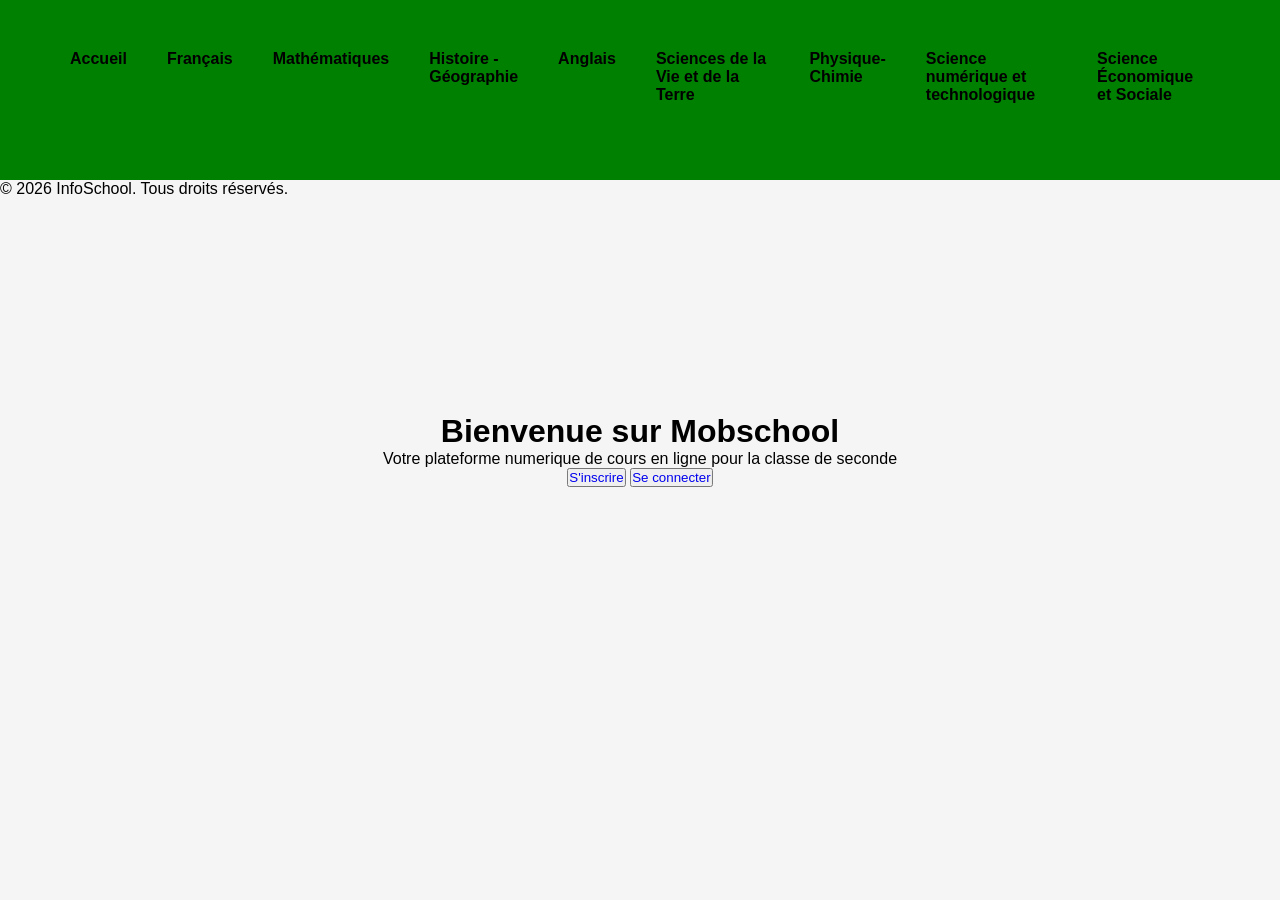
<file: files/index.html>
<!doctype html>
<html lang="fr">
    <head>
        <meta charset="UTF-8" />
        <meta name="viewport" content="width=device-width, initial-scale=1.0" />
        <meta
            name="MobSchool"
            content="Ce site est réalisé dans le cadre d'un exercice scolaire qui à pour but de mettre à disposition le programme de la classe de seconde de chaque matière."
        />
        <title>Mobschool</title>
        <link rel="stylesheet" href="style.css" />
    </head>
    <body>
        <nav class="navbar">
            <a href="#" class="logo"></a>
            <div class="nav-links">
                <ul>
                    <li class="active"><a href="index.html">Accueil</a></li>
                    <li class="active"><a href="francais.html">Français</a></li>
                    <li class="active"><a href="mathematique.html">Mathématiques</a></li>
                    <li class="active">
                        <a href="histoire-geographie.html"
                            >Histoire - Géographie</a
                        >
                    </li>
                    <li class="active"><a href="anglais.html">Anglais</a></li>
                        <li class="active"><a href="sciences-vie-terre.html"
                            >Sciences de la Vie et de la Terre</a
                        >
                    </li>
                    <li class="active"><a href="physique-chimie.html">Physique-Chimie</a></li>
                    <li class="active">
                        <a href="science-numerique-technologique.html"
                            >Science numérique et technologique</a
                        >
                    </li>
                    <li class="active">
                        <a href="science-economique-sociale.html"
                            >Science Économique et Sociale</a
                        >
                    </li>
                </ul>
        </nav>
          <header>
              <div class="header-content">
                  <h1>Bienvenue sur Mobschool</h1>
                  <p>Votre plateforme numerique de cours en ligne pour la classe de seconde</p>
                  <button class="btn1"><a href="s'inscrire.html">S'inscrire</a></button>
        <button class="btn2"><a href="se_connecter.html">Se connecter</a></button>    
          </header>
          <footer>
            <p>&copy; 2026 InfoSchool. Tous droits réservés.</p>
          </footer>
    </body>
</html>
</file>
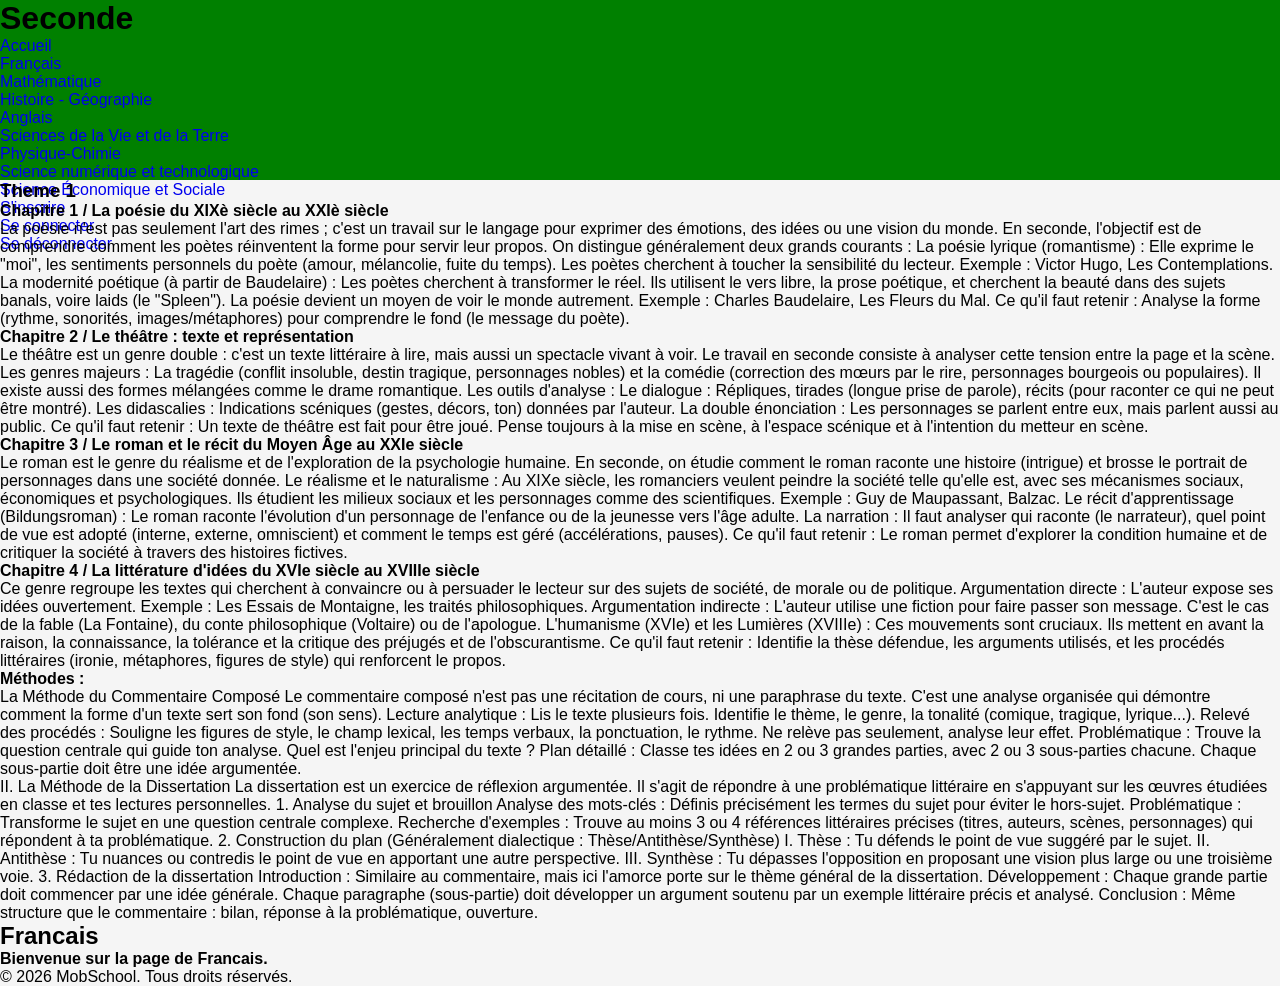
<file: files/francais.html>
<!doctype html>
<html lang="fr">
	<head>
		<meta charset="UTF-8" />
		<meta name="viewport" content="width=device-width, initial-scale=1.0" />
		<meta
			name="MobSchool"
			content="Ce site est réalisé dans le cadre d'un exercice scolaire qui a pour but de mettre à disposition de tous les programmes scolaires des différentes matières au programme de seconde."
		/>
		<link rel="stylesheet" href="style.css" />
		<title>MobSchool</title>
	</head>
	<body>
		<header>
			<h1>Seconde</h1>
			<nav>
				<ul>
					<li><a href="index.html">Accueil</a></li>
					<li><a href="francais.html">Français</a></li>
					<li><a href="mathematique.html">Mathématique</a></li>
					<li>
						<a href="histoire-geographie.html"
							>Histoire - Géographie</a
						>
					</li>
					<li><a href="anglais.html">Anglais</a></li>
					<li>
						<a href="sciences-vie-terre.html"
							>Sciences de la Vie et de la Terre</a
						>
					</li>
					<li><a href="physique-chimie.html">Physique-Chimie</a></li>
					<li>
						<a href="science-numerique-technologique.html"
							>Science numérique et technologique</a
						>
					</li>
					<li>
						<a href="science-economique-sociale.html"
							>Science Économique et Sociale</a
						>
					</li>
					<li><a href="S'inscrire">S'inscrire</a></li>
					<li><a href="Se connecter">Se connecter</a></li>
					<li><a href="Se déconnecter">Se déconnecter</a></li>
				</ul>
			</nav>
		</header>
		<aside>
			<ol>
				<h3>Theme 1</h3>
				<ul>
					<h4>Chapitre 1 / La poésie du XIXè siècle au XXIè siècle</h4>
					<p>
La poésie n'est pas seulement l'art des rimes ; c'est un travail sur le langage pour exprimer des émotions, des idées ou une vision du monde. En seconde, l'objectif est de comprendre comment les poètes réinventent la forme pour servir leur propos.
On distingue généralement deux grands courants :
La poésie lyrique (romantisme) : Elle exprime le "moi", les sentiments personnels du poète (amour, mélancolie, fuite du temps). Les poètes cherchent à toucher la sensibilité du lecteur. Exemple : Victor Hugo, Les Contemplations. 
La modernité poétique (à partir de Baudelaire) : Les poètes cherchent à transformer le réel. Ils utilisent le vers libre, la prose poétique, et cherchent la beauté dans des sujets banals, voire laids (le "Spleen"). La poésie devient un moyen de voir le monde autrement. Exemple : Charles Baudelaire, Les Fleurs du Mal.
Ce qu'il faut retenir : Analyse la forme (rythme, sonorités, images/métaphores) pour comprendre le fond (le message du poète).
					</p>
					<h4>Chapitre 2 / Le théâtre : texte et représentation</h4>
					<p> Le théâtre est un genre double : c'est un texte littéraire à lire, mais aussi un spectacle vivant à voir. Le travail en seconde consiste à analyser cette tension entre la page et la scène.
Les genres majeurs : La tragédie (conflit insoluble, destin tragique, personnages nobles) et la comédie (correction des mœurs par le rire, personnages bourgeois ou populaires). Il existe aussi des formes mélangées comme le drame romantique.
Les outils d'analyse :
	Le dialogue : Répliques, tirades (longue prise de parole), récits (pour raconter ce qui ne peut être montré).
    Les didascalies : Indications scéniques (gestes, décors, ton) données par l'auteur.
    La double énonciation : Les personnages se parlent entre eux, mais parlent aussi au public.

Ce qu'il faut retenir : Un texte de théâtre est fait pour être joué. Pense toujours à la mise en scène, à l'espace scénique et à l'intention du metteur en scène. </p>
					
					<h4>Chapitre 3 / Le roman et le récit du Moyen Âge au XXIe siècle </h4>
					<p> Le roman est le genre du réalisme et de l'exploration de la psychologie humaine. En seconde, on étudie comment le roman raconte une histoire (intrigue) et brosse le portrait de personnages dans une société donnée.
Le réalisme et le naturalisme : Au XIXe siècle, les romanciers veulent peindre la société telle qu'elle est, avec ses mécanismes sociaux, économiques et psychologiques. Ils étudient les milieux sociaux et les personnages comme des scientifiques. Exemple : Guy de Maupassant, Balzac.
Le récit d'apprentissage (Bildungsroman) : Le roman raconte l'évolution d'un personnage de l'enfance ou de la jeunesse vers l'âge adulte.
La narration : Il faut analyser qui raconte (le narrateur), quel point de vue est adopté (interne, externe, omniscient) et comment le temps est géré (accélérations, pauses).
Ce qu'il faut retenir : Le roman permet d'explorer la condition humaine et de critiquer la société à travers des histoires fictives.</p>
					
					<h4> Chapitre 4 /  La littérature d'idées du XVIe siècle au XVIIIe siècle</h4>
					<p> 
Ce genre regroupe les textes qui cherchent à convaincre ou à persuader le lecteur sur des sujets de société, de morale ou de politique.
Argumentation directe : L'auteur expose ses idées ouvertement. Exemple : Les Essais de Montaigne, les traités philosophiques.
Argumentation indirecte : L'auteur utilise une fiction pour faire passer son message. C'est le cas de la fable (La Fontaine), du conte philosophique (Voltaire) ou de l'apologue.
L'humanisme (XVIe) et les Lumières (XVIIIe) : Ces mouvements sont cruciaux. Ils mettent en avant la raison, la connaissance, la tolérance et la critique des préjugés et de l'obscurantisme.
Ce qu'il faut retenir : Identifie la thèse défendue, les arguments utilisés, et les procédés littéraires (ironie, métaphores, figures de style) qui renforcent le propos. </p>
					<h4> Méthodes : </h4>
					<p> La Méthode du Commentaire Composé

Le commentaire composé n'est pas une récitation de cours, ni une paraphrase du texte. C'est une analyse organisée qui démontre comment la forme d'un texte sert son fond (son sens).
Lecture analytique : Lis le texte plusieurs fois. Identifie le thème, le genre, la tonalité (comique, tragique, lyrique...).
Relevé des procédés : Souligne les figures de style, le champ lexical, les temps verbaux, la ponctuation, le rythme. Ne relève pas seulement, analyse leur effet.
Problématique : Trouve la question centrale qui guide ton analyse. Quel est l'enjeu principal du texte ?
Plan détaillé : Classe tes idées en 2 ou 3 grandes parties, avec 2 ou 3 sous-parties chacune. Chaque sous-partie doit être une idée argumentée.
					</p>
					<p> 
						II. La Méthode de la Dissertation

La dissertation est un exercice de réflexion argumentée. Il s'agit de répondre à une problématique littéraire en s'appuyant sur les œuvres étudiées en classe et tes lectures personnelles.
1. Analyse du sujet et brouillon
Analyse des mots-clés : Définis précisément les termes du sujet pour éviter le hors-sujet.
Problématique : Transforme le sujet en une question centrale complexe.
Recherche d'exemples : Trouve au moins 3 ou 4 références littéraires précises (titres, auteurs, scènes, personnages) qui répondent à ta problématique.
2. Construction du plan (Généralement dialectique : Thèse/Antithèse/Synthèse)
I. Thèse : Tu défends le point de vue suggéré par le sujet.
II. Antithèse : Tu nuances ou contredis le point de vue en apportant une autre perspective.
III. Synthèse : Tu dépasses l'opposition en proposant une vision plus large ou une troisième voie.
3. Rédaction de la dissertation
Introduction : Similaire au commentaire, mais ici l'amorce porte sur le thème général de la dissertation.
Développement : Chaque grande partie doit commencer par une idée générale. Chaque paragraphe (sous-partie) doit développer un argument soutenu par un exemple littéraire précis et analysé.
Conclusion : Même structure que le commentaire : bilan, réponse à la problématique, ouverture.
					</p>
					
			</ol>
		</aside>
		<main>
			<section>
				<h2>Francais</h2>
				<h4>Bienvenue sur la page de Francais.</h4>
				<p></p>
			</section>
		</main>

		<footer>
			<p>&copy; 2026 MobSchool. Tous droits réservés.</p>
		</footer>
	</body>
</html>
</file>
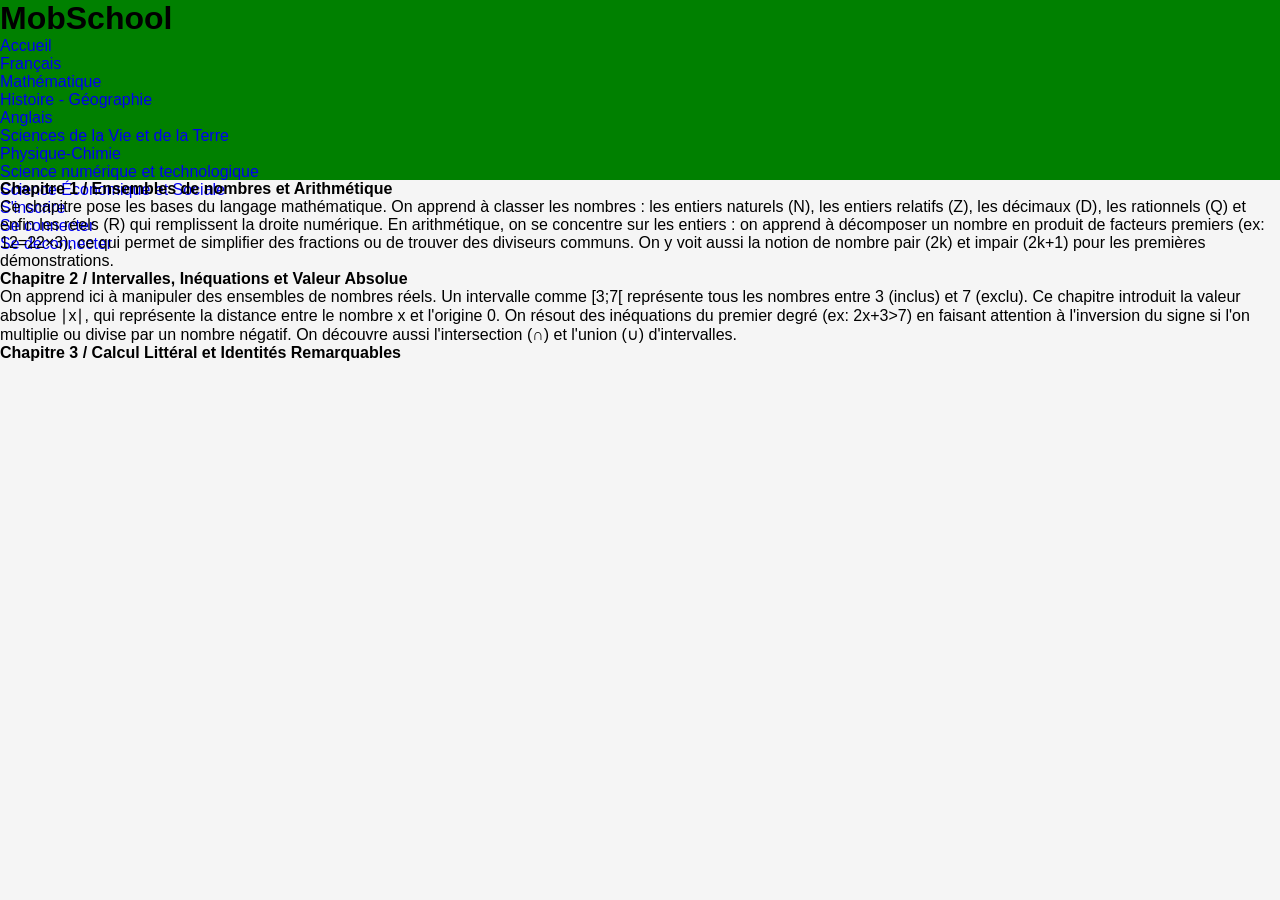
<file: files/histoire-geographie.html>
<!doctype html>
<html lang="fr">
    <head>
        <meta charset="UTF-8" />
        <meta name="viewport" content="width=device-width, initial-scale=1.0" />
        <meta
            name="MobSchool"
            content="Ce site rélisé dans le cadre d'un exercice scolaire a pour but de mettre a disposition le programme de la classe de seconde de chaque matière."
        />
        <link rel="stylesheet" href="style.css" />
        <title>MobSchool</title>
    </head>
    <body>
        <header>
            <h1>MobSchool</h1>
            <nav>
                <ul>
                    <li><a href="index.html">Accueil</a></li>
                    <li><a href="francais.html">Français</a></li>
                    <li><a href="mathematique.html">Mathématique</a></li>
                    <li>
                        <a href="histoire-geographie.html"
                            >Histoire - Géographie</a
                        >
                    </li>
                    <li><a href="anglais.html">Anglais</a></li>
                        <a href="sciences-vie-terre.html"
                            >Sciences de la Vie et de la Terre</a
                        >
                    </li>
                    <li><a href="physique-chimie.html">Physique-Chimie</a></li>
                    <li>
                        <a href="science-numerique-technologique.html"
                            >Science numérique et technologique</a
                        >
                    </li>
                    <li>
                        <a href="science-economique-sociale.html"
                            >Science Économique et Sociale</a
                        >
                    </li>
                    <li><a href="S'inscrire">S'inscrire</a></li>
                    <li><a href="Se connecter">Se connecter</a></li>
                    <li><a href="Se déconnecter">Se déconnecter</a></li>
                </ul>
            </nav>
        </header>
        <aside>
			<ol>
				<h3></h3>
				<ul>
					<h4>Chapitre 1 / Ensembles de nombres et Arithmétique</h4>
					<p>
						Ce chapitre pose les bases du langage mathématique. On
						apprend à classer les nombres : les entiers naturels
						(N), les entiers relatifs (Z), les décimaux (D), les
						rationnels (Q) et enfin les réels (R) qui remplissent la
						droite numérique. En arithmétique, on se concentre sur
						les entiers : on apprend à décomposer un nombre en
						produit de facteurs premiers (ex: 12=22×3), ce qui
						permet de simplifier des fractions ou de trouver des
						diviseurs communs. On y voit aussi la notion de nombre
						pair (2k) et impair (2k+1) pour les premières
						démonstrations.
					</p>
					<h4>
						Chapitre 2 / Intervalles, Inéquations et Valeur Absolue
					</h4>
					<p>
						On apprend ici à manipuler des ensembles de nombres
						réels. Un intervalle comme [3;7[ représente tous les
						nombres entre 3 (inclus) et 7 (exclu). Ce chapitre
						introduit la valeur absolue ∣x∣, qui représente la
						distance entre le nombre x et l'origine 0. On résout des
						inéquations du premier degré (ex: 2x+3>7) en faisant
						attention à l'inversion du signe si l'on multiplie ou
						divise par un nombre négatif. On découvre aussi
						l'intersection (∩) et l'union (∪) d'intervalles.
					</p>
					<h4>
						Chapitre 3 / Calcul Littéral et Identités Remarquables
					</h4>
</file>
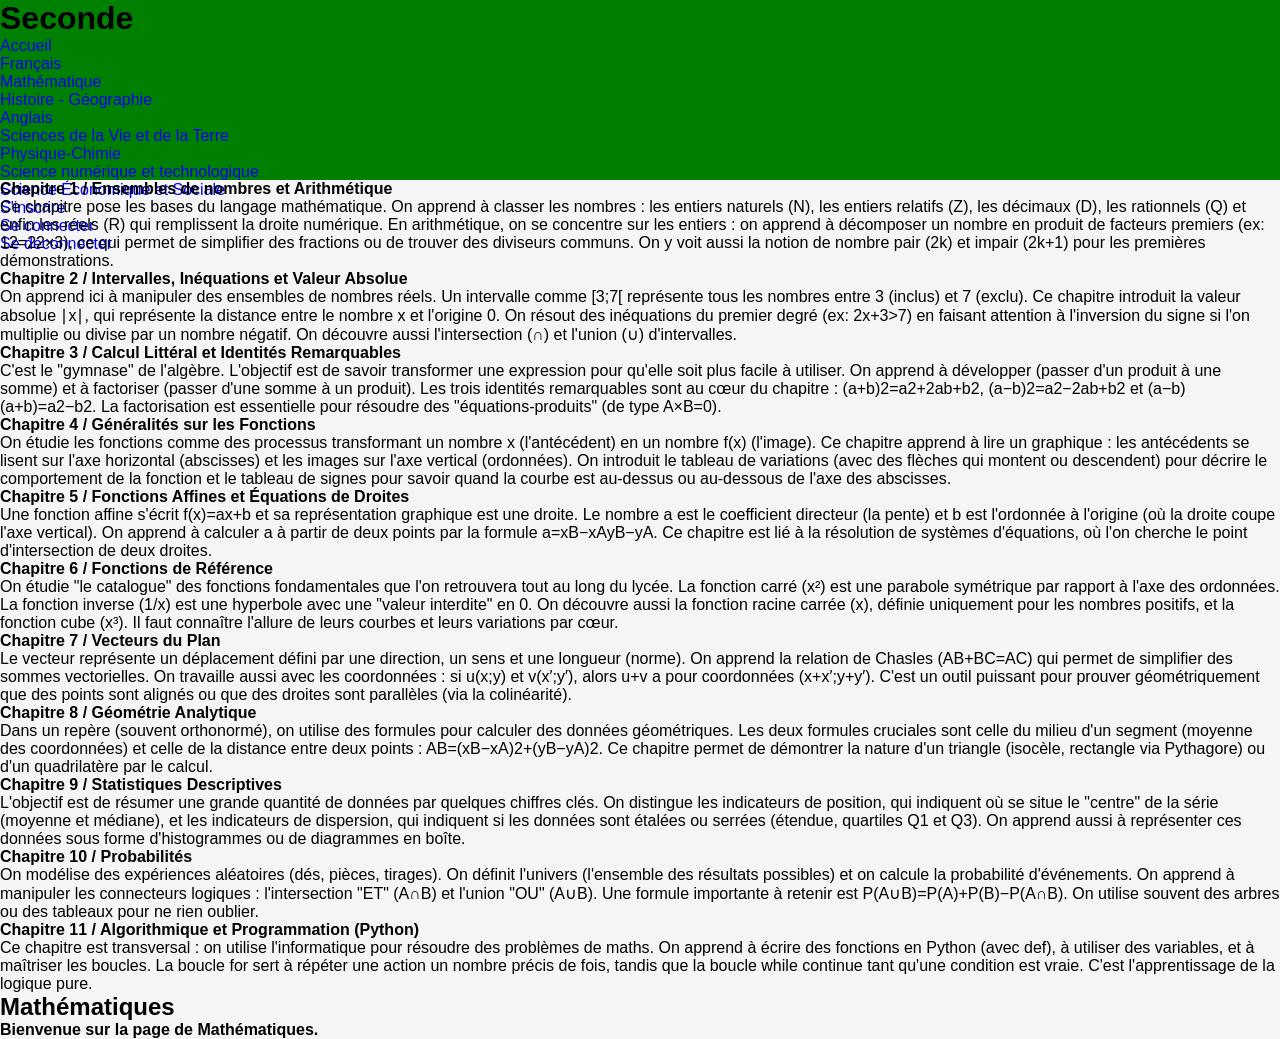
<file: files/mathematique.html>
<!doctype html>
<html lang="fr">
	<head>
		<meta charset="UTF-8" />
		<meta name="viewport" content="width=device-width, initial-scale=1.0" />
		<meta
			name="MobSchool"
			content="Ce site réalisé dans le cadre d'un exercice scolaire a pour but de mettre à disposition de tous les programmes scolaires des différentes matières au programme de seconde."
		/>
		<title>MobSchool</title>
		<link rel="stylesheet" href="style.css" />
	</head>
	<body>
		<header>
			<h1>Seconde</h1>
			<nav>
				<ul>
					<li><a href="index.html">Accueil</a></li>
					<li><a href="francais.html">Français</a></li>
					<li><a href="mathematique.html">Mathématique</a></li>
					<li>
						<a href="histoire-geographie.html"
							>Histoire - Géographie</a
						>
					</li>
					<li><a href="anglais.html">Anglais</a></li>
					<li>
						<a href="sciences-vie-terre.html"
							>Sciences de la Vie et de la Terre</a
						>
					</li>
					<li><a href="physique-chimie.html">Physique-Chimie</a></li>
					<li>
						<a href="science-numerique-technologique.html"
							>Science numérique et technologique</a
						>
					</li>
					<li>
						<a href="science-economique-sociale.html"
							>Science Économique et Sociale</a
						>
					</li>
					<li><a href="S'inscrire">S'inscrire</a></li>
					<li><a href="Se connecter">Se connecter</a></li>
					<li><a href="Se déconnecter">Se déconnecter</a></li>
				</ul>
			</nav>
		</header>
		<aside>
			<ol>
				<ul>
					<h4>Chapitre 1 / Ensembles de nombres et Arithmétique</h4>
					<p>
						Ce chapitre pose les bases du langage mathématique. On
						apprend à classer les nombres : les entiers naturels
						(N), les entiers relatifs (Z), les décimaux (D), les
						rationnels (Q) et enfin les réels (R) qui remplissent la
						droite numérique. En arithmétique, on se concentre sur
						les entiers : on apprend à décomposer un nombre en
						produit de facteurs premiers (ex: 12=22×3), ce qui
						permet de simplifier des fractions ou de trouver des
						diviseurs communs. On y voit aussi la notion de nombre
						pair (2k) et impair (2k+1) pour les premières
						démonstrations.
					</p>
					<h4>
						Chapitre 2 / Intervalles, Inéquations et Valeur Absolue
					</h4>
					<p>
						On apprend ici à manipuler des ensembles de nombres
						réels. Un intervalle comme [3;7[ représente tous les
						nombres entre 3 (inclus) et 7 (exclu). Ce chapitre
						introduit la valeur absolue ∣x∣, qui représente la
						distance entre le nombre x et l'origine 0. On résout des
						inéquations du premier degré (ex: 2x+3>7) en faisant
						attention à l'inversion du signe si l'on multiplie ou
						divise par un nombre négatif. On découvre aussi
						l'intersection (∩) et l'union (∪) d'intervalles.
					</p>
					<h4>
						Chapitre 3 / Calcul Littéral et Identités Remarquables
					</h4>
					C'est le "gymnase" de l'algèbre. L'objectif est de savoir
					transformer une expression pour qu'elle soit plus facile à
					utiliser. On apprend à développer (passer d'un produit à une
					somme) et à factoriser (passer d'une somme à un produit).
					Les trois identités remarquables sont au cœur du chapitre :
					(a+b)2=a2+2ab+b2, (a−b)2=a2−2ab+b2 et (a−b)(a+b)=a2−b2. La
					factorisation est essentielle pour résoudre des
					"équations-produits" (de type A×B=0).
					<h4>Chapitre 4 / Généralités sur les Fonctions</h4>
					<p>
						On étudie les fonctions comme des processus transformant
						un nombre x (l'antécédent) en un nombre f(x) (l'image).
						Ce chapitre apprend à lire un graphique : les
						antécédents se lisent sur l'axe horizontal (abscisses)
						et les images sur l'axe vertical (ordonnées). On
						introduit le tableau de variations (avec des flèches qui
						montent ou descendent) pour décrire le comportement de
						la fonction et le tableau de signes pour savoir quand la
						courbe est au-dessus ou au-dessous de l'axe des
						abscisses.
					</p>
					<h4>
						Chapitre 5 / Fonctions Affines et Équations de Droites
					</h4>
					<p>
						Une fonction affine s'écrit f(x)=ax+b et sa
						représentation graphique est une droite. Le nombre a est
						le coefficient directeur (la pente) et b est l'ordonnée
						à l'origine (où la droite coupe l'axe vertical). On
						apprend à calculer a à partir de deux points par la
						formule a=xB−xAyB−yA. Ce chapitre est lié à la
						résolution de systèmes d'équations, où l'on cherche le
						point d'intersection de deux droites.
					</p>
					<h4>Chapitre 6 / Fonctions de Référence</h4>
					<p>
						On étudie "le catalogue" des fonctions fondamentales que
						l'on retrouvera tout au long du lycée. La fonction carré
						(x²) est une parabole symétrique par rapport à l'axe des
						ordonnées. La fonction inverse (1/x) est une hyperbole
						avec une "valeur interdite" en 0. On découvre aussi la
						fonction racine carrée (x), définie uniquement pour les
						nombres positifs, et la fonction cube (x³). Il faut
						connaître l'allure de leurs courbes et leurs variations
						par cœur.
					</p>
					<h4>Chapitre 7 / Vecteurs du Plan</h4>
					<p>
						Le vecteur représente un déplacement défini par une
						direction, un sens et une longueur (norme). On apprend
						la relation de Chasles (AB+BC=AC) qui permet de
						simplifier des sommes vectorielles. On travaille aussi
						avec les coordonnées : si u(x;y) et v(x′;y′), alors u+v
						a pour coordonnées (x+x′;y+y′). C'est un outil puissant
						pour prouver géométriquement que des points sont alignés
						ou que des droites sont parallèles (via la colinéarité).
					</p>
					<h4>Chapitre 8 / Géométrie Analytique</h4>
					<p>
						Dans un repère (souvent orthonormé), on utilise des
						formules pour calculer des données géométriques. Les
						deux formules cruciales sont celle du milieu d'un
						segment (moyenne des coordonnées) et celle de la
						distance entre deux points : AB=(xB−xA)2+(yB−yA)2. Ce
						chapitre permet de démontrer la nature d'un triangle
						(isocèle, rectangle via Pythagore) ou d'un quadrilatère
						par le calcul.
					</p>
					<h4>Chapitre 9 / Statistiques Descriptives</h4>
					<p>
						L'objectif est de résumer une grande quantité de données
						par quelques chiffres clés. On distingue les indicateurs
						de position, qui indiquent où se situe le "centre" de la
						série (moyenne et médiane), et les indicateurs de
						dispersion, qui indiquent si les données sont étalées ou
						serrées (étendue, quartiles Q1 et Q3). On apprend aussi
						à représenter ces données sous forme d'histogrammes ou
						de diagrammes en boîte.
					</p>
					<h4>Chapitre 10 / Probabilités</h4>
					<p>
						On modélise des expériences aléatoires (dés, pièces,
						tirages). On définit l'univers (l'ensemble des résultats
						possibles) et on calcule la probabilité d'événements. On
						apprend à manipuler les connecteurs logiques :
						l'intersection "ET" (A∩B) et l'union "OU" (A∪B). Une
						formule importante à retenir est
						P(A∪B)=P(A)+P(B)−P(A∩B). On utilise souvent des arbres
						ou des tableaux pour ne rien oublier.
					</p>
					<h4>
						Chapitre 11 / Algorithmique et Programmation (Python)
					</h4>
					<p>
						Ce chapitre est transversal : on utilise l'informatique
						pour résoudre des problèmes de maths. On apprend à
						écrire des fonctions en Python (avec def), à utiliser
						des variables, et à maîtriser les boucles. La boucle for
						sert à répéter une action un nombre précis de fois,
						tandis que la boucle while continue tant qu'une
						condition est vraie. C'est l'apprentissage de la logique
						pure.
					</p>
				</ul>
			</ol>
		</aside>
		<main>
			<section>
				<h2>Mathématiques</h2>
				<h4>Bienvenue sur la page de Mathématiques.</h4>
				<p></p>
			</section>
		</main>
	</body>
</html>
</file>
<file: files/style.css>
*{
    margin: 0;
    padding: 0;
    text-decoration: none;
    list-style: none;
}

body{
    font-family: 'Poppins', sans-serif;
    background-color: whitesmoke;
}

header {
    height: 20vh;
    width: 100vw;
    background-color: green;
    background-size: cover;
}

.navbar {
    position : absolute;
    padding : 50px;
    display : flex;
    justify-content : space-between;
    width : 100%;
    box-sizing: border-box;

}

.navbar a {
    color: black;

}

.navbar .logo{
    font-size: 2em;
    font-weight: bold;
}

.navbar .nav-links {
    display: flex;
    align-items: center;
}

.navbar .nav-links ul {
    display: flex;
}

.navbar .nav-links ul li {
    margin: 0 20px;
    font-weight: bold;  
}

.navbar .nav-links ul li.active a {
    font-weight: 600;
}


.header-content {
    position: absolute;
    top: 50%;
    left: 50%;
    transform: translate(-50%, -50%);
    text-align: center;
}

.header-content btn1 {
    display: inline-block;
    padding: 10px 20px;
    background-color: black;
    color: white;
    font-size: 1.2em;
    border-radius: 5px;
    margin-top: 20px;
    transition: background-color 0.3s ease;
}
</file>
